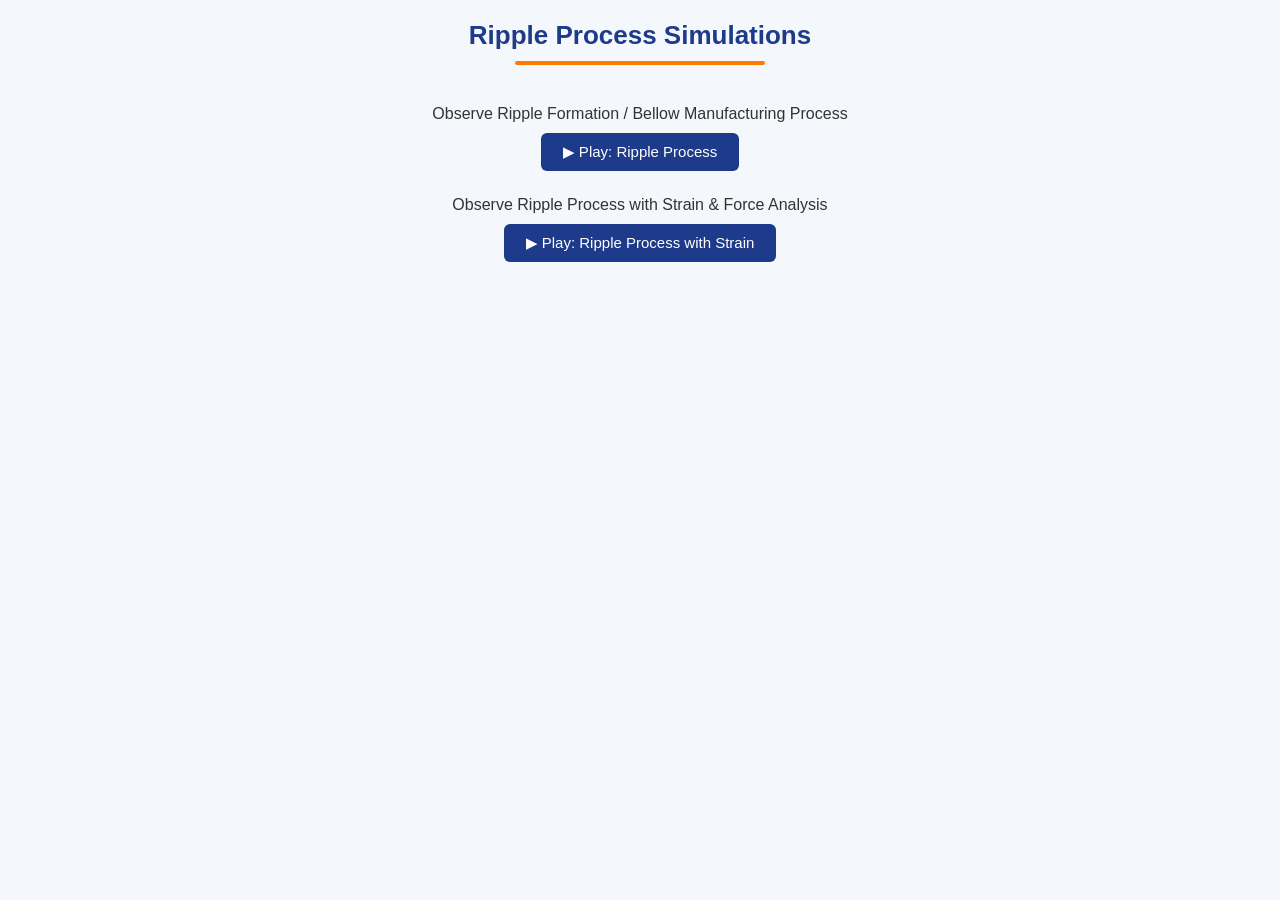
<file: simulation/index.html>
<!DOCTYPE html>
<html lang="en">
<head>
    <meta charset="UTF-8">
    <meta name="viewport" content="width=device-width, initial-scale=1.0">
    <title>Ripple Process Simulations</title>
    <link rel="stylesheet" href="css/main.css">
</head>
<body>

    <!-- ===== HEADER ===== -->
    <div class="header-container">
        <h2>Ripple Process Simulations</h2>
        <div class="underline"></div>
    </div>

    <!-- ===== VERTICAL NAVIGATION ===== -->
    <div class="vertical-nav">

        <div class="nav-item">
            <p class="cta-text">Observe Ripple Formation / Bellow Manufacturing Process</p>
            <button class="play-btn" onclick="showSimulation('sim1')">
                ▶ Play: Ripple Process
            </button>
        </div>

        <div class="nav-item">
            <p class="cta-text">Observe Ripple Process with Strain & Force Analysis</p>
            <button class="play-btn" onclick="showSimulation('sim2')">
                ▶ Play: Ripple Process with Strain
            </button>
        </div>

    </div>


    <!-- ===== VIDEO OVERLAY SECTIONS ===== -->

    <!-- Simulation 1 -->
    <div id="sim1" class="video-overlay">
        <div class="video-card">
            <span class="close-btn" onclick="hideSimulation('sim1')">&times;</span>
            <h3>Ripple Process Simulation</h3>

            <video controls>
                <source src="TubeRipple simulation 1.mp4" type="video/mp4">
            </video>

            <div class="description-box">
                <p><strong>Description:</strong>
                This simulation demonstrates ripple formation (bellow manufacturing). The tube is axially compressed, producing bulges at equidistant locations. The bulged regions are then collapsed through further axial compression to form bellows. The left section shows the tube and die assembly in section view. Upper and lower dies apply compression, while supports hold the tube ends. A central support initiates bulging under axial load. The material used is mild steel, and hydraulic presses provide compression. The right side displays outer surface view and different stages from initial tube to final bellow.
                </p>
            </div>
        </div>
    </div>

    <!-- Simulation 2 -->
    <div id="sim2" class="video-overlay">
        <div class="video-card">
            <span class="close-btn" onclick="hideSimulation('sim2')">&times;</span>
            <h3>Ripple Process with Strain Analysis</h3>

            <video controls>
                <source src="StrainRipple simulation 2.mp4" type="video/mp4">
            </video>

            <div class="description-box">
                <p><strong>Description:</strong>
                This simulation shows strain distribution and force variation during ripple formation. The left section displays internal strain distribution with a color scale (blue indicating zero strain). Maximum strain inside the tube reaches approximately 1.4. The top-right section shows strain on the outer surface (average about 0.4). The bottom-right graph illustrates force variation with time during compression by the upper die. The maximum force generated is 0.8896 tonnes.
                </p>
            </div>
        </div>
    </div>


    <!-- ===== JAVASCRIPT ===== -->
    <script src="js/main.js"></script>

<script src="../assets/js/iframeResize.js"></script>
        
        </body>
</html>
</file>
<file: simulation/css/main.css>
/* You CSS goes in here */
* {
    margin: 0;
    padding: 0;
    box-sizing: border-box;
    font-family: Arial, Helvetica, sans-serif;
}

body {
    background-color: #f4f7fb;
    text-align: center;
    overflow: hidden;
}

/* ===== HEADER ===== */
.header-container {
    margin-top: 20px;
}

.header-container h2 {
    font-size: 26px;
    color: #1e3a8a;
}

.underline {
    width: 250px;
    height: 4px;
    background-color: #ff7a00;
    margin: 10px auto 20px auto;
    border-radius: 2px;
}

/* ===== VERTICAL NAVIGATION ===== */
.vertical-nav {
    display: flex;
    flex-direction: column;
    align-items: center;
    gap: 25px;
    margin-top: 40px;
}

.nav-item {
    text-align: center;
}

.cta-text {
    font-size: 16px;
    margin-bottom: 10px;
    color: #333;
}

.play-btn {
    background-color: #1e3a8a;
    color: white;
    border: none;
    padding: 10px 22px;
    font-size: 15px;
    border-radius: 6px;
    cursor: pointer;
    transition: 0.3s ease;
}

.play-btn:hover {
    background-color: #ff7a00;
    transform: scale(1.05);
}

/* ===== VIDEO OVERLAY ===== */
.video-overlay {
    display: none;
    position: fixed;
    top: 0;
    left: 0;
    width: 100%;
    height: 100%;
    background-color: rgba(0, 0, 0, 0.75);
    justify-content: center;
    align-items: flex-start;   /* changed from center */
    padding-top: 20px;         /* space from top */
    overflow-y: auto;          /* allow scrolling */
    z-index: 1000;
}

/* ===== VIDEO CARD ===== */
.video-card {
    background-color: #ffffff;
    width: 85%;
    max-width: 900px;
    max-height: 90vh;
    overflow-y: auto;
    padding: 25px;
    border-radius: 10px;
    position: relative;
    box-shadow: 0 8px 25px rgba(0, 0, 0, 0.3);
}

.video-card h3 {
    margin-bottom: 15px;
    color: #1e3a8a;
}

.video-card video {
    width: 100%;
    height: auto;
    /* margin-bottom: 15px;
    border-radius: 6px; */
}

/* ===== DESCRIPTION BOX ===== */
.description-box {
    text-align: justify;
    font-size: 14px;
    line-height: 1.6;
    color: #444;
    background-color: #f8fafc;
    padding: 12px;
    border-radius: 6px;
    border-left: 4px solid #ff7a00;
}

/* ===== CLOSE BUTTON ===== */
.close-btn {
    position: absolute;
    top: 10px;
    right: 15px;
    font-size: 26px;
    font-weight: bold;
    cursor: pointer;
    color: #999;
    transition: 0.3s;
}

.close-btn:hover {
    color: #ff0000;
}
</file>
<file: experiment/simulation/css/main.css>
/* You CSS goes in here */
* {
    margin: 0;
    padding: 0;
    box-sizing: border-box;
    font-family: Arial, Helvetica, sans-serif;
}

body {
    background-color: #f4f7fb;
    text-align: center;
    overflow: hidden;
}

/* ===== HEADER ===== */
.header-container {
    margin-top: 20px;
}

.header-container h2 {
    font-size: 26px;
    color: #1e3a8a;
}

.underline {
    width: 250px;
    height: 4px;
    background-color: #ff7a00;
    margin: 10px auto 20px auto;
    border-radius: 2px;
}

/* ===== VERTICAL NAVIGATION ===== */
.vertical-nav {
    display: flex;
    flex-direction: column;
    align-items: center;
    gap: 25px;
    margin-top: 40px;
}

.nav-item {
    text-align: center;
}

.cta-text {
    font-size: 16px;
    margin-bottom: 10px;
    color: #333;
}

.play-btn {
    background-color: #1e3a8a;
    color: white;
    border: none;
    padding: 10px 22px;
    font-size: 15px;
    border-radius: 6px;
    cursor: pointer;
    transition: 0.3s ease;
}

.play-btn:hover {
    background-color: #ff7a00;
    transform: scale(1.05);
}

/* ===== VIDEO OVERLAY ===== */
.video-overlay {
    display: none;
    position: fixed;
    top: 0;
    left: 0;
    width: 100%;
    height: 100%;
    background-color: rgba(0, 0, 0, 0.75);
    justify-content: center;
    align-items: flex-start;   /* changed from center */
    padding-top: 20px;         /* space from top */
    overflow-y: auto;          /* allow scrolling */
    z-index: 1000;
}

/* ===== VIDEO CARD ===== */
.video-card {
    background-color: #ffffff;
    width: 85%;
    max-width: 900px;
    max-height: 90vh;
    overflow-y: auto;
    padding: 25px;
    border-radius: 10px;
    position: relative;
    box-shadow: 0 8px 25px rgba(0, 0, 0, 0.3);
}

.video-card h3 {
    margin-bottom: 15px;
    color: #1e3a8a;
}

.video-card video {
    width: 100%;
    height: auto;
    /* margin-bottom: 15px;
    border-radius: 6px; */
}

/* ===== DESCRIPTION BOX ===== */
.description-box {
    text-align: justify;
    font-size: 14px;
    line-height: 1.6;
    color: #444;
    background-color: #f8fafc;
    padding: 12px;
    border-radius: 6px;
    border-left: 4px solid #ff7a00;
}

/* ===== CLOSE BUTTON ===== */
.close-btn {
    position: absolute;
    top: 10px;
    right: 15px;
    font-size: 26px;
    font-weight: bold;
    cursor: pointer;
    color: #999;
    transition: 0.3s;
}

.close-btn:hover {
    color: #ff0000;
}
</file>
